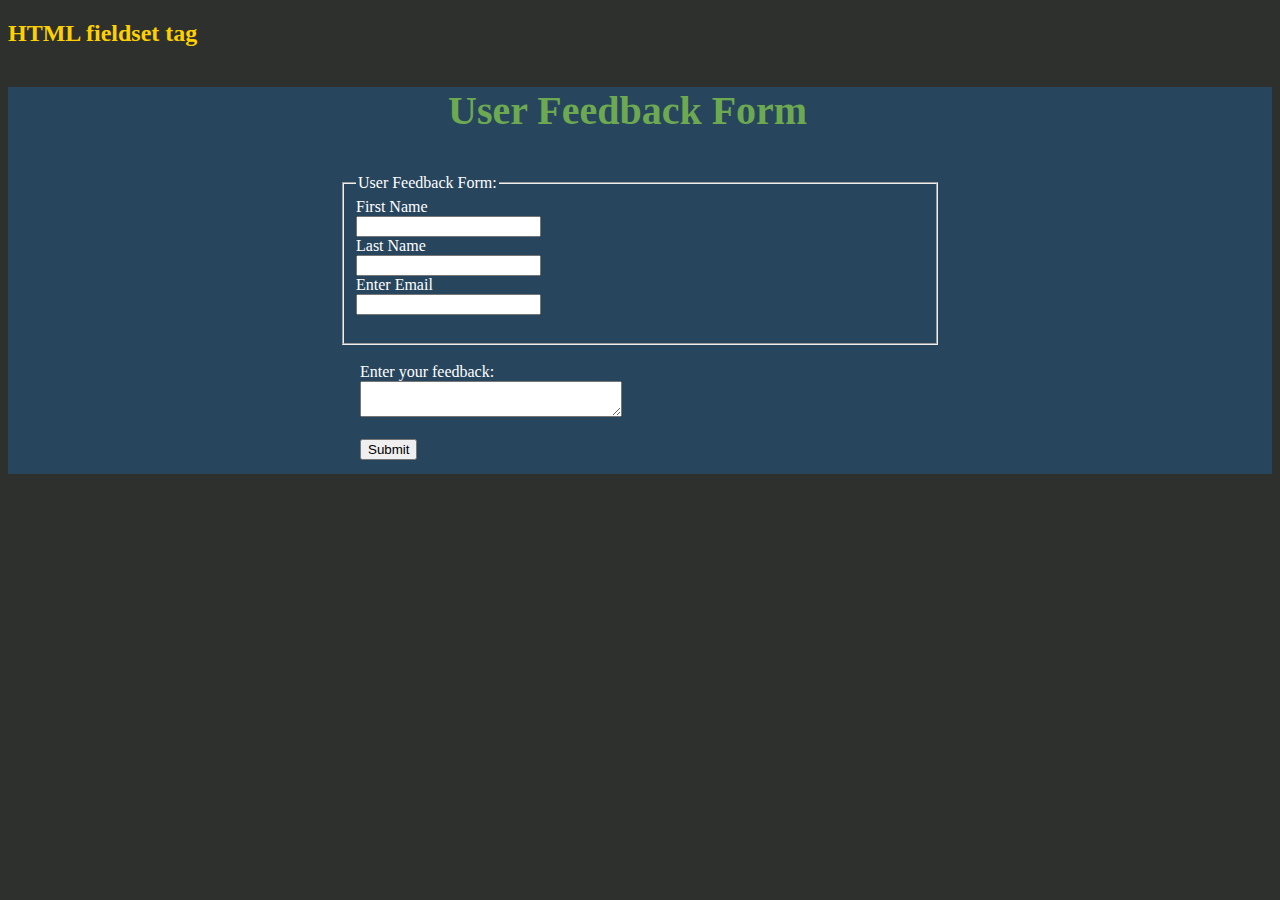
<file: html_forms/form.html>
<!DOCTYPE html>
<html lang="en">
<head>
    <meta charset="UTF-8">
    <meta name="viewport" content="width=device-width, initial-scale=1.0">
    <title>HTML-form</title>
    <link rel="stylesheet" href="form.css">
</head>
<body>
    <h2 style="color: rgb(255, 208, 0);">HTML fieldset tag</h2>
    <div>
        <p>User Feedback Form</p>  
        <form id="register">
            <fieldset>
                <legend>User Feedback Form:</legend>
                <label>First Name</label><br>
                <input type="text" name="fname"><br>
                <label>Last Name</label><br>
                <input type="text" name="lname"><br>
                <label>Enter Email</label><br>
                <input type="email" name="lemail"><br><br>
            </fieldset><br>
            <label class="tx">Enter your feedback:</label><br>
            <textarea class="tx" cols="30"></textarea><br>
            <br>
            <input class="tx" type="submit"><br>
        </form>
    </div><br>
</body>
</html>
</file>
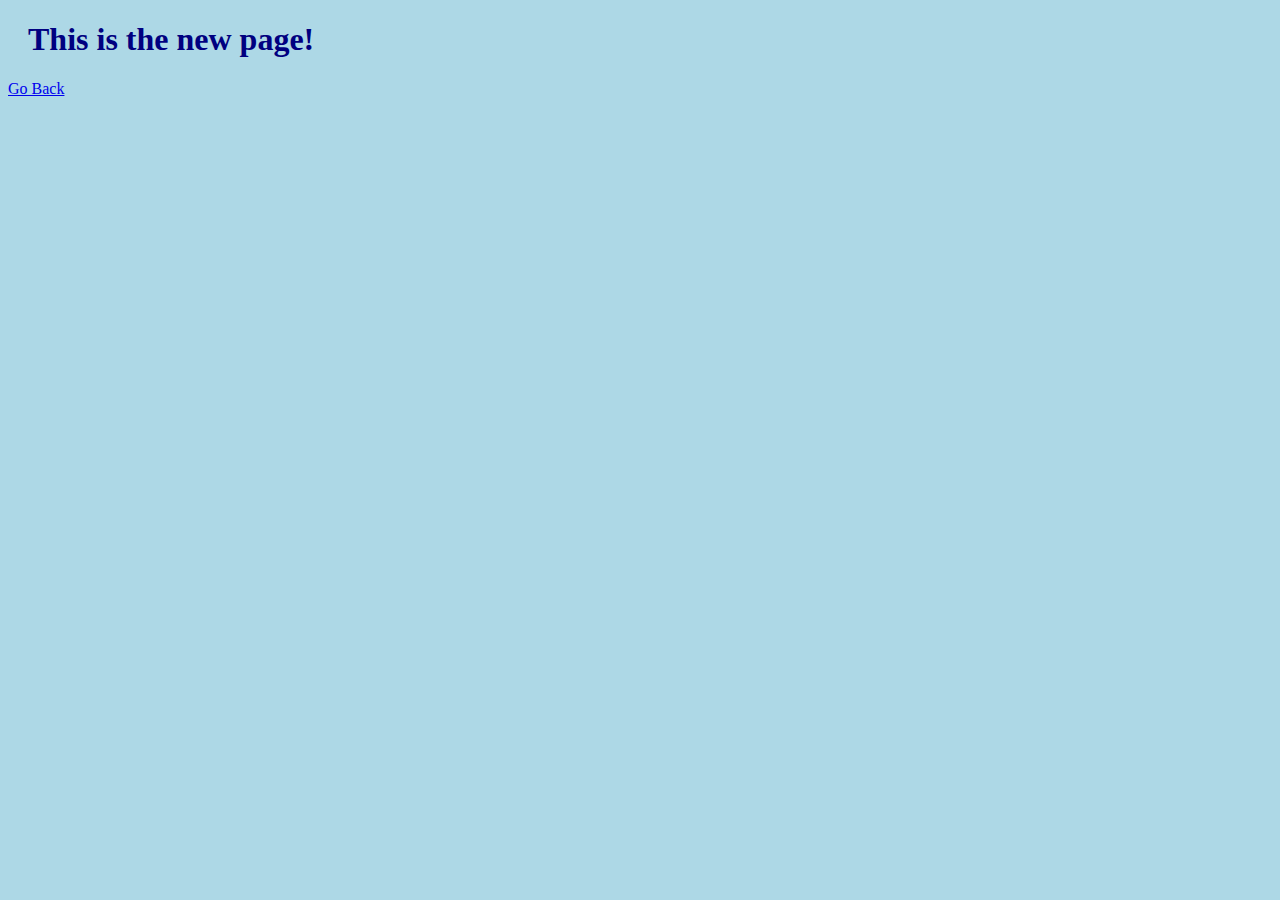
<file: html_forms/newpage.html>
<!DOCTYPE html>
<html lang="en">
<head>
    <meta charset="UTF-8">
    <meta name="viewport" content="width=device-width, initial-scale=1.0">
    <title>new-page</title>
    <style>
        body {
    background-color: lightblue;
  }
  
  h1 {
    color: navy;
    margin-left: 20px;
  }
  
    </style>
</head>
<body>
    <h1>This is the new page!</h1>
    <a href="register.html">Go Back</a>  
</body>
</html>
</file>
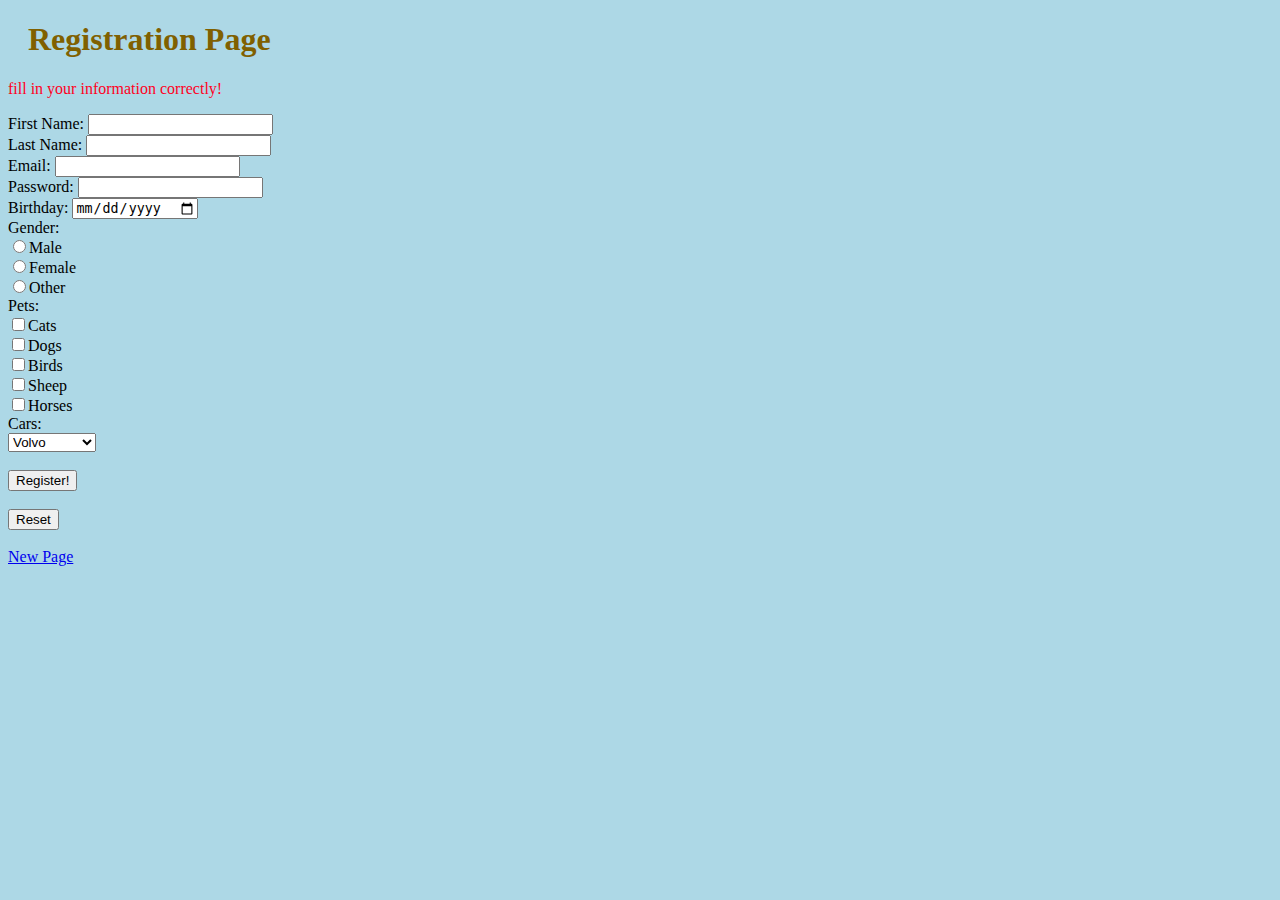
<file: html_forms/register.html>
<!DOCTYPE html>
<html lang="en">
<head>
    <meta charset="UTF-8">
    <meta name="viewport" content="width=device-width, initial-scale=1.0">
    <title>Register</title>

    <link rel="stylesheet" href="register.css">
</head>
<body>
	<h1>Registration Page</h1>
	<p style="color: rgb(255, 0, 30);">fill in your information correctly!</p>

    <!-- use get, not post -->
    <form method="get">
        First Name: <input type="text" name="firstname"><br>
        Last Name: <input type="text" name="lastname"><br>
        Email: <input type="email" name="email"><br>
        Password: <input type="password" name="password" minlength="5" maxlength="15"><br>
        Birthday: <input type="date" name="birthday"><br>
        Gender: <br> 
        <input type="radio" name="gender" value="male">Male<br>
        <input type="radio" name="gender" value="female">Female<br>
        <input type="radio" name="gender" value="others">Other<br>
        Pets: <br>
        <input type="checkbox" name="cats">Cats<br>
        <input type="checkbox" name="dogs">Dogs<br>
        <input type="checkbox" name="birds">Birds<br>
        <input type="checkbox" name="sheep">Sheep<br>
        <input type="checkbox" name="horses">Horses<br>
        Cars: <br>
        <select name="cars">
            <option value="Volvo">Volvo</option>
            <option value="Audi">Audi</option>
            <option value="Merecedes">Merecedes</option>
        </select><br>
        <br>
        <button type="button" onclick="alert('Registration successful!')" >Register!</button><br><br>
        <input type="submit" value = "Reset">
    </form><br>
    <a href="newpage.html">New Page</a><br>    
</body>
</html>
</file>
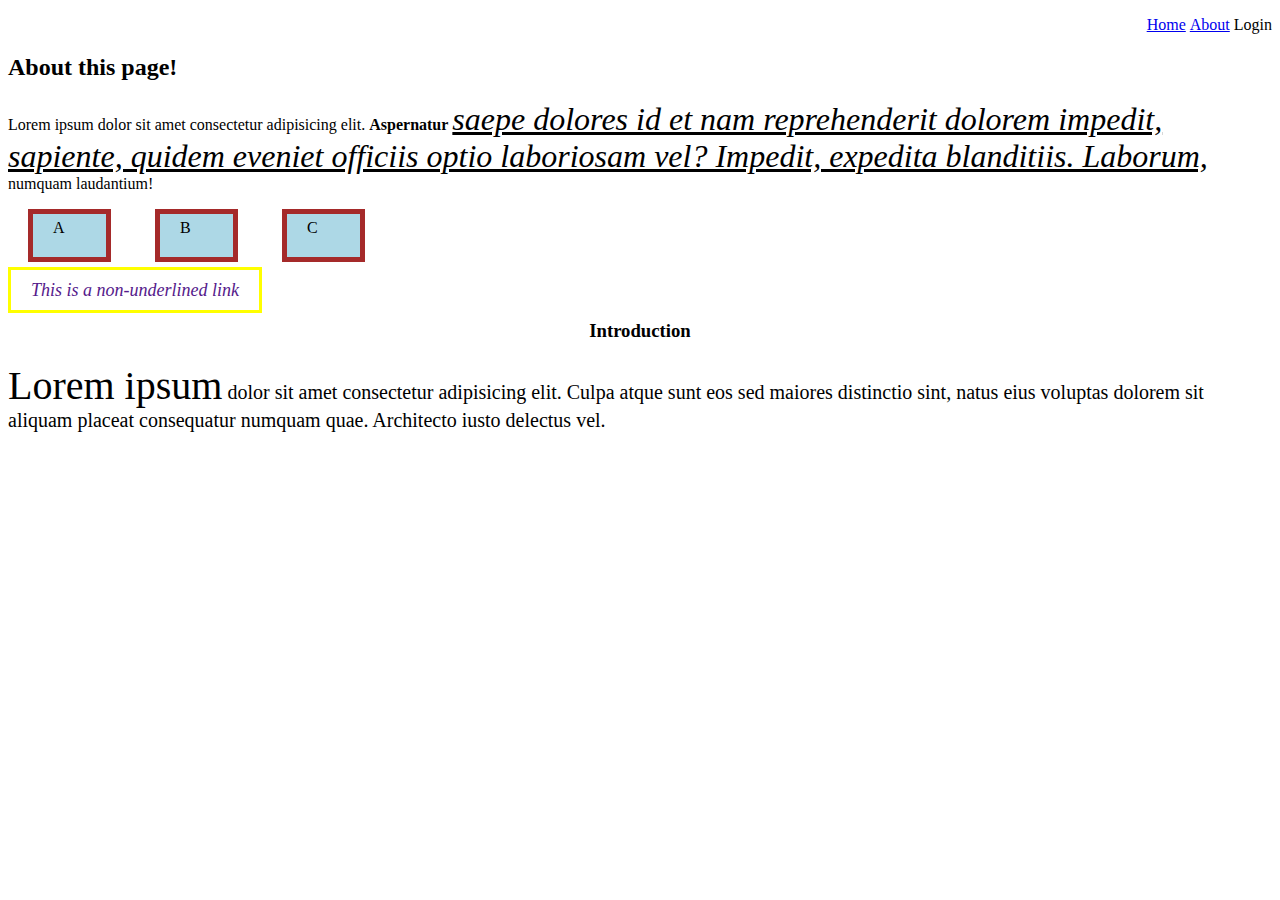
<file: learning_css/about.html>
<!DOCTYPE html>
<html lang="en">
<head>
    <meta charset="UTF-8">
    <meta name="viewport" content="width=device-width, initial-scale=1.0">
    <title>About</title>
    <link rel="stylesheet" type="text/css" href="style2.css">
</head>
<body>
    <div class="head">
        <nav>
            <ul>
                <li><a href="index.html">Home</a></li>
                <li> <a href="about.html">About</a></li>
                <li>Login</li>
            </ul>
        </nav>
    </header>
    </div>
    <header>
    
    <h2>About this page!</h2>
    <p>Lorem ipsum dolor sit amet consectetur adipisicing elit. <strong>Aspernatur</strong> <span class="underlined">saepe dolores id et nam reprehenderit dolorem impedit, sapiente, quidem eveniet officiis optio laboriosam vel? Impedit, expedita blanditiis. Laborum,</span> numquam laudantium!</p>
    <diV class="box-model">A</diV>
    <diV class="box-model">B</diV>
    <diV class="box-model">C</diV><br><br>
    <span class="link"><a class="j" href="">This is a non-underlined link</a></span>
    <h3>Introduction</h3>
    <p class="font"><span>Lorem ipsum</span> dolor sit amet consectetur adipisicing elit. Culpa atque sunt eos sed maiores distinctio sint, natus eius voluptas dolorem sit aliquam placeat consequatur numquam quae. Architecto iusto delectus vel.</p>
</body>
</html>
</file>
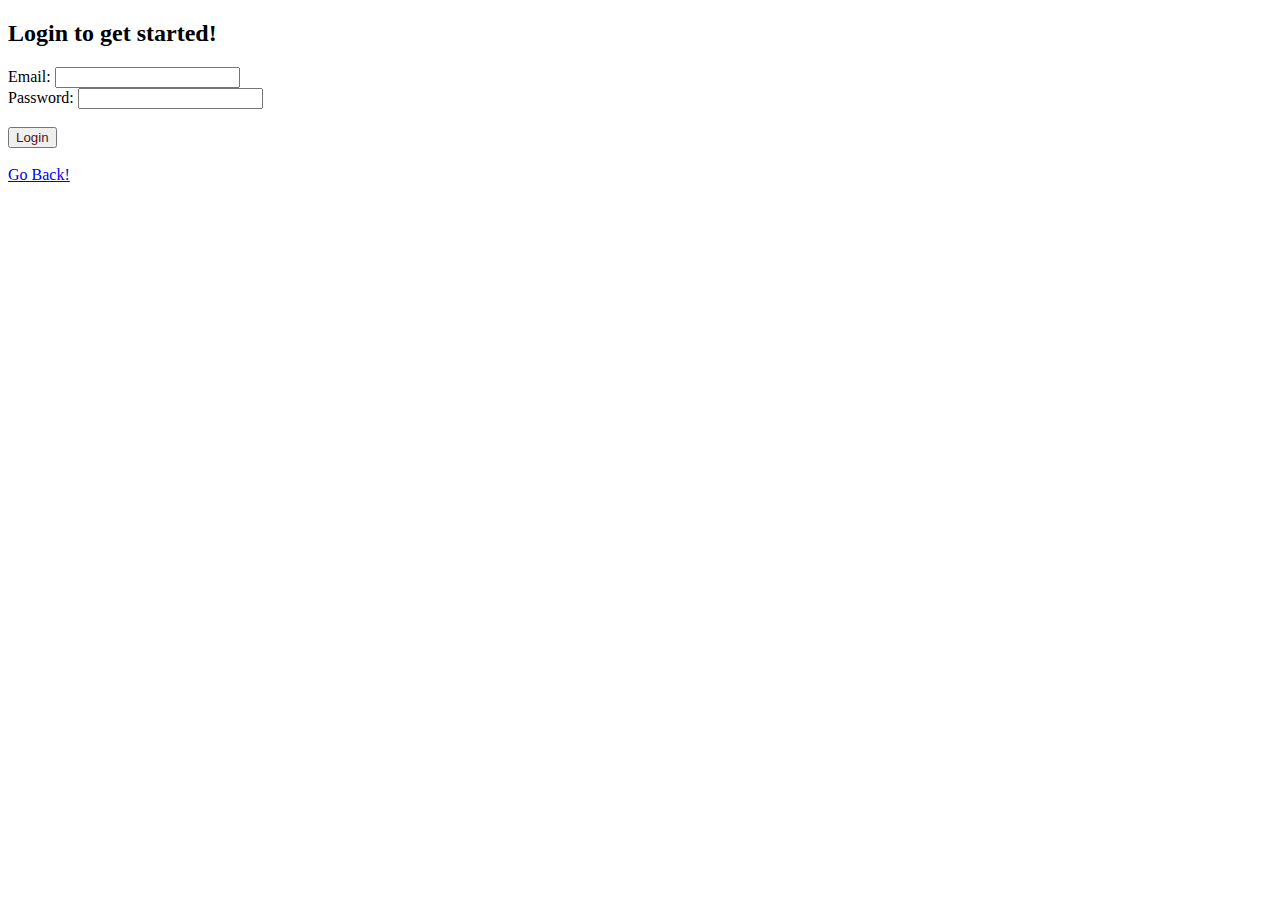
<file: learning_css/login.html>
<!DOCTYPE html>
<html lang="en">
<head>
    <meta charset="UTF-8">
    <meta name="viewport" content="width=device-width, initial-scale=1.0">
    <title>Login</title>
</head>
<body>
    <h2>Login to get started!</h2>
    <form method="get">
        Email: <input type="email" name="email"><br>
        Password: <input type="password" name="password" minlength="5" maxlength="20"><br><br>
        <button type="button" onclick="alert('Login Succesful!')" style="color: rgb(92, 18, 32);">Login</button><br>
    </form><br>
    <a href="index.html">Go Back!</a>
</body>
</html>
</file>
<file: html_forms/form.css>
body {
    background-color: rgb(45, 48, 44);
  }
  
  h1 {
    margin-left: 20px;
  }
  
 p{  
       color: #6ca950;  
       margin-left: 440px;  
       font-size: 40px;  
       font-weight: bold;  
        } 

    #register{  
             color: white;  
    width: 600px;  
             height: 300px;  
    margin: auto;  
    margin-top: 30px;}  
    div{  
    background-color: #28455e;  
        }  
                  .tx{  
    margin-left: 20px;
}
</file>
<file: html_forms/register.css>
body {
  background-color: lightblue;
}

h1 {
  color: rgb(128, 96, 0);
  margin-left: 20px;
}
</file>
<file: learning_css/style2.css>
li {
    list-style: none;
    display: inline-block;
}

.head {
    text-align: right;
}

.box-model {
    border: 5px solid brown;
    display: inline-block;
    padding: 5px 20px;
    margin: 0px 20px;
    width: 33px;
    height: 33px;
    background-color: lightblue;
}

.underlined {
    text-decoration: underline;
    font-style: italic;
}

.j {
    text-decoration: none;
    border: 3px solid yellow;
    padding: 10px 20px;
}

.link {
    font-style: italic;
    font-size: large;
}

h3 {
    text-align: center;
}

.font {
    font-size: 20px;
}

span {
    font-size: 2em;
}
</file>
